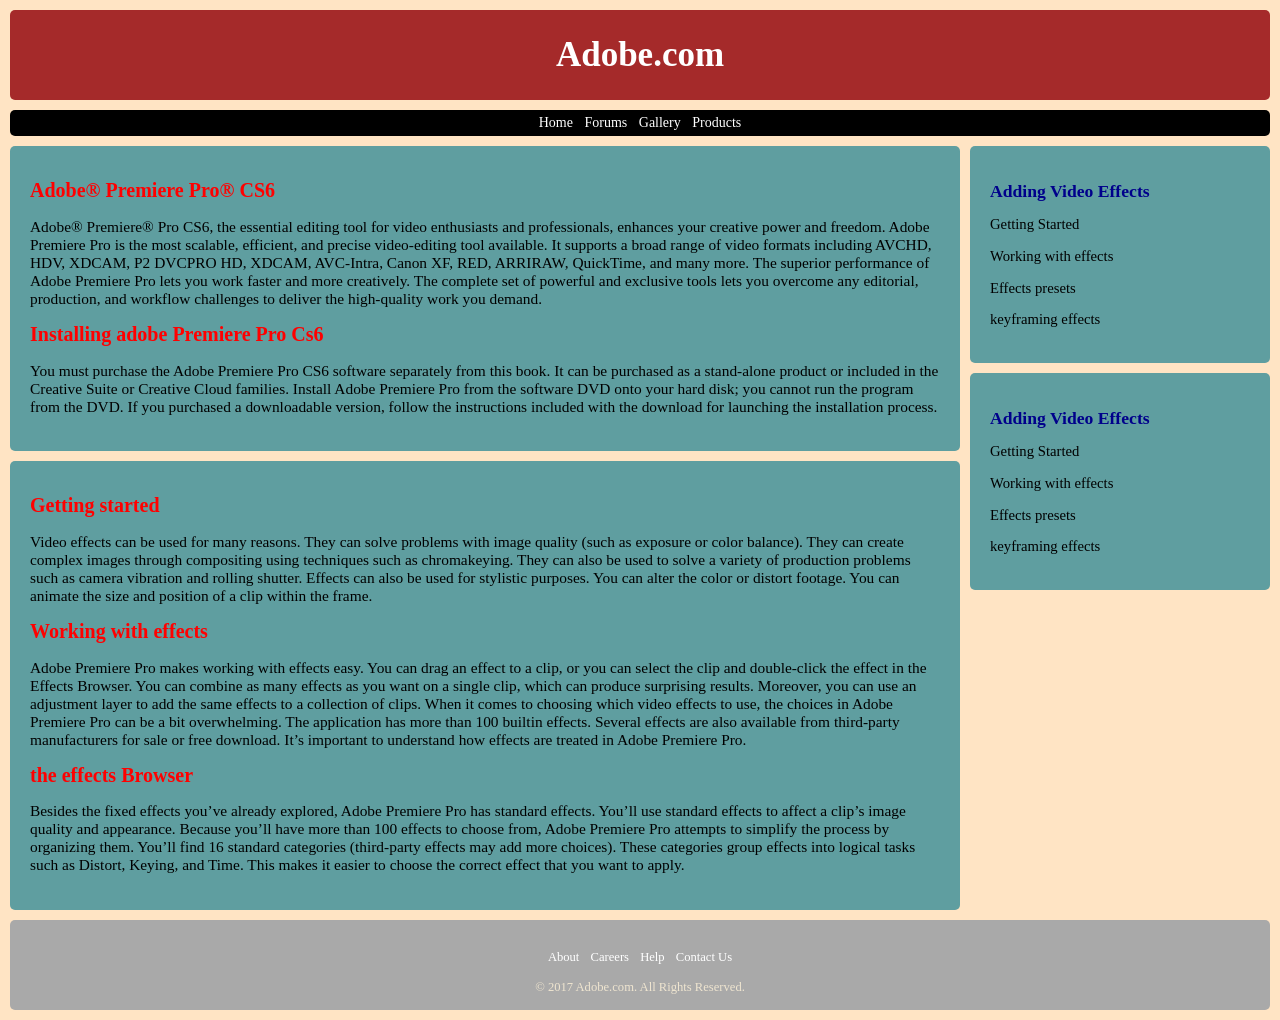
<file: liquid_site_design/learn.htm>
<!doctype html>
<html>
<head>  <title>Learning web design</title>
    <link rel="stylesheet" href="learn.css">
</head>
    
    <body>
        
        <div id="header">
            
            <h3>Adobe.com</h3>
            
        </div>
        
        <div id="navbar">
        
            <ul>
            
            <li><a href="">Home</a></li>
            <li><a href="">Forums</a></li>
            <li><a href="">Gallery</a></li>
            <li><a href="">Products</a></li>
                
            </ul>
            
        </div>
        
         <div class="sideright">
        
            <h2>Adding Video Effects</h2>
            <p>Getting Started</p>
            <p>Working with effects</p>
            <p>Effects presets</p>
            <p>keyframing effects</p>
        </div>
        
         <div class="sideright">
        
            <h2>Adding Video Effects</h2>
            <p>Getting Started</p>
            <p>Working with effects</p>
            <p>Effects presets</p>
            <p>keyframing effects</p>
        </div>

        
        <div class="main">
        
            <h1>Adobe® Premiere Pro®  CS6</h1>
            <p>Adobe® Premiere® Pro CS6, the essential editing tool for video enthusiasts and professionals, enhances your creative power and freedom. Adobe Premiere Pro is the most scalable, efficient, and precise video-editing tool available. It supports a broad range of video formats including AVCHD, HDV, XDCAM, P2 DVCPRO HD, XDCAM, AVC-Intra, Canon XF, RED, ARRIRAW, QuickTime, and many more. The superior performance of Adobe Premiere Pro lets you work faster and more creatively. The complete set of powerful and exclusive tools lets you overcome any editorial, production, and workflow challenges to deliver the high-quality work you demand.
</p>
            <h1>Installing adobe Premiere Pro Cs6</h1>
            
            <p>You must purchase the Adobe Premiere Pro CS6 software separately from this book. It can be purchased as a stand-alone product or included in the Creative Suite or Creative Cloud families. Install Adobe Premiere Pro from the software DVD onto your hard disk; you cannot run the program from the DVD. If you purchased a downloadable version, follow the instructions included with the download for launching the installation process.
</p>
        </div>
        <div class="main">
        <h1>Getting started</h1>
            <p>Video effects can be used for many reasons. They can solve problems with image quality (such as exposure or color balance). They can create complex images through compositing using techniques such as chromakeying. They can also be used to solve a variety of production problems such as camera vibration and rolling shutter. Effects can also be used for stylistic purposes. You can alter the color or distort footage. You can animate the size and position of a clip within the frame.
</p>
            <h1>Working with effects</h1>
            <p>Adobe Premiere Pro makes working with effects easy. You can drag an effect to a clip, or you can select the clip and double-click the effect in the Effects Browser. You can combine as many effects as you want on a single clip, which can produce surprising results. Moreover, you can use an adjustment layer to add the same effects to a collection of clips. When it comes to choosing which video effects to use, the choices in Adobe Premiere Pro can be a bit overwhelming. The application has more than 100 builtin effects. Several effects are also available from third-party manufacturers for sale or free download. It’s important to understand how effects are treated in Adobe Premiere Pro.
            </p>
            <h1>the effects Browser</h1>
            <p>Besides the fixed effects you’ve already explored, Adobe Premiere Pro has standard effects. You’ll use standard effects to affect a clip’s image quality and appearance. Because you’ll have more than 100 effects to choose from, Adobe Premiere Pro attempts to simplify the process by organizing them. You’ll find 16 standard categories (third-party effects may add more choices). These categories group effects into logical tasks such as Distort, Keying, and Time. This makes it easier to choose the correct effect that you want to apply. </p>
        </div>
        
        <div id="footer">
            <ul>
            
                <li><a href="">About</a></li>
                <li><a href="">Careers</a></li>
                <li><a href="">Help</a></li>
                <li><a href="">Contact Us</a></li>
            </ul>
            
            &copy; 2017 Adobe.com. All Rights Reserved.
            
        </div>
       

     </body>

</html>
</file>
<file: liquid_site_design/learn.css>
/*=============LAYOUT SECTION===========*/

body {
    background-color: bisque;
    margin: 0;
    font-family: Verdana,Georgia,serif;
    font-size: 14px;
}

#header {
    background-color:brown;
    margin: 10px;
    height: 90px;
    border-radius: 5px;
}

#navbar ul {
    padding: 5px;
    list-style-type: none;
    text-align: center;
    background-color:black;
    margin: 10px;
    border-radius: 5px;
}

#navbar ul li  {
    display: inline;    
}

#navbar ul li a {
    text-decoration: none;
    font-family: Aerial;
    padding: 4px;
    color: white;
    background-color: black;
}

#navbar ul li a:hover {
    color: black;
    background-color: white;
}

.main {
    background-color:cadetblue;
    margin-left: 10px;
    margin-right: 320px;
    margin-top: 10px;
    margin-bottom: 10px;
    border-radius: 5px;
    padding: 20px;
    font-size: 110%;
}

#footer {
    background-color: darkgrey;
    margin: 10px;
    height: 60px;
    clear: both;
    border-radius: 5px;
    color: #efe5d0;
    text-align: center;
    padding: 15px;
    font-size: 90%;
}

#footer ul {
    padding: 5px;
    list-style-type: none;
    text-align: center;
    margin: 10px;
    border-radius: 5px;
}

#footer ul li  {
    display: inline;    
}

#footer ul li a {
    text-decoration: none;
    font-family: Aerial;
    padding: 4px;
    color: white;
}

#footer ul li a:hover {
    color: black;
    background-color: white;
}

/*=============HEADING SECTION===========*/

h1 {
    font-size: 130%;
    color: red;
}

h2 {
    font-size: 120%;
    color: darkblue;
}

h3 {
    font-size: 250%;
    text-align: center;
    color: white;
    font-family: "Century Gothic" ,Aerial;
    margin-top: 0;
    position: relative;
    top: 50%;
    -webkit-transform: translateY(-5-%);
    -ms-transform: translateY(-50%);
    transform: translateY(-50%);
}

.sideright {
    background-color: cadetblue;
    margin-left: 10px;
    margin-right: 10px;
    margin-top: 0px;
    margin-bottom: 10px;
    border-radius: 5px;
    padding: 20px;
    font-size: 105%;
    float: right;
    width: 260px;
    clear:right;
}
</file>
